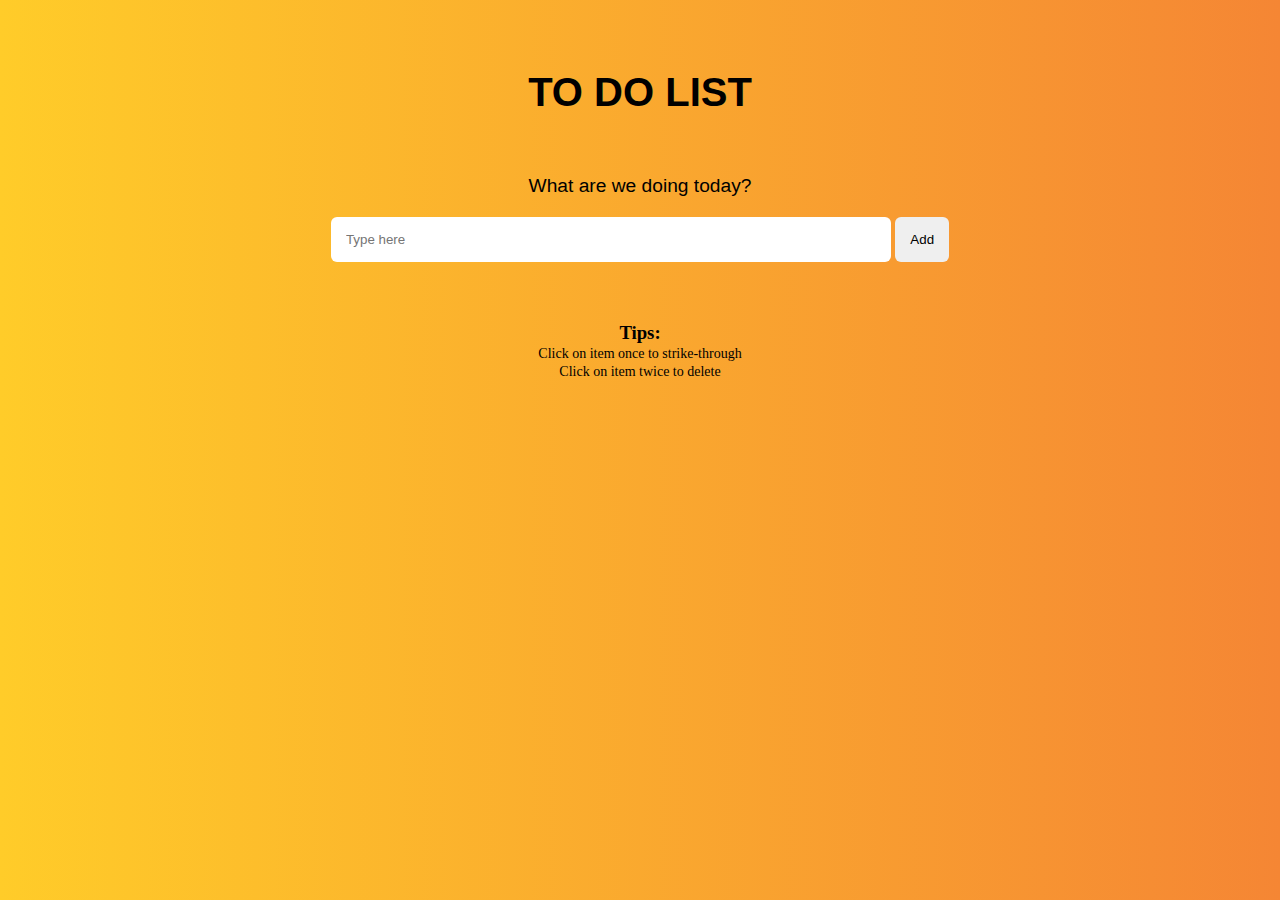
<file: index.html>
<html lang="en">
<head>
    <meta charset="UTF-8">
    <meta name="viewport" content="width=device-width, initial-scale=1.0">
    <link rel="stylesheet" href="style.css">
    <title>Document</title>
</head>
<body>
    <div class="container">
        <h1>TO DO LIST</h1>
        <p class="activity">What are we doing today? </p>
        <div class="input-area">
        <input class="input-text" type="text" placeholder="Type here">
        <button class="input-button">Add </button>
        <p class="newP"></p>
        </div>
        <section>
            <h3>Tips:</h3>
            <p>Click on item once to strike-through</p>
            <p>Click on item twice to delete</p>
        </section>
    
    </div>
    
    <script src="script.js"></script>
</body>
</html>
</file>
<file: style.css>
*{
    box-sizing: border-box;
    margin: 0;
    padding: 0;
}
body{
    background-image: linear-gradient(to right, #ffcc29, #f58634);
    display: flex;
    justify-content: center;
    font-family: 'Segoe UI', Tahoma, Geneva, Verdana, sans-serif;
    max-width: 1000px;
    margin: 0 auto;
    text-align: center;
}
.container{
    width: 70%;
}
h1{
    font-size: 2.5rem;
    margin-top: 70px; 
}

.activity{
    font-size: 1.2rem;
    margin-top: 60px;
}
input, button{
    border: none;
    border-radius: 6px;
    font-family: 'Segoe UI', Tahoma, Geneva, Verdana, sans-serif;
    margin: 20px 0;
    outline: none;
    padding: 15px;    
}
input{
    width: 80%;
}
button:hover{
    cursor: pointer;
}
.paragraph{
    cursor: pointer;
    margin: 2px;
}
section{
    font-family: cursive;
    margin-top: 40px;
}
section p{
    font-size: 14px;
    margin-top: 2px;
}

@media screen and (max-width: 420px){
    .container{
        margin: auto;
        height: 100vh;
        width: 100%;  
    }
    .activity{
        margin-bottom: 20px;
    }
    input, button{
        display: flex;
        flex-direction: column;
        margin: auto;
        margin-top: 40px; 
        width: 80%;
    }
    
    button{
        display: flex;
        align-items: center;
        margin: 10px auto;
        margin-bottom: 40px;
    }
}
</file>
